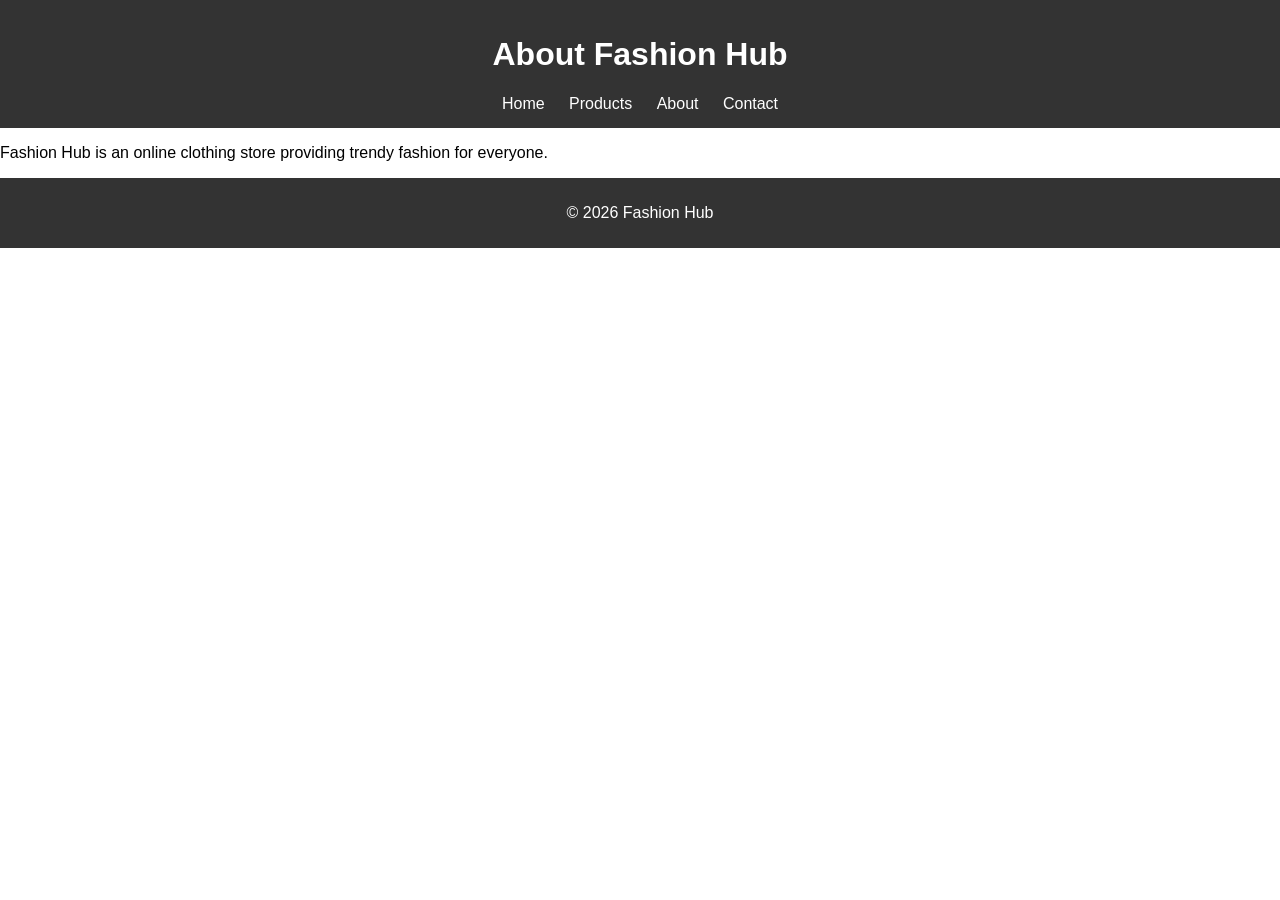
<file: about.html>
<!DOCTYPE html>
<html>

<head>
    <title>About Us</title>
    <link rel="stylesheet" href="style.css">
</head>

<body>

    <header>
        <h1>About Fashion Hub</h1>
        <nav>
            <a href="index.html">Home</a>
            <a href="products.html">Products</a>
            <a href="about.html">About</a>
            <a href="contact.html">Contact</a>
        </nav>
    </header>

    <section>
        <p>Fashion Hub is an online clothing store providing trendy fashion for everyone.</p>
    </section>

    <footer>
        <p>© 2026 Fashion Hub</p>
    </footer>

</body>

</html>
</file>
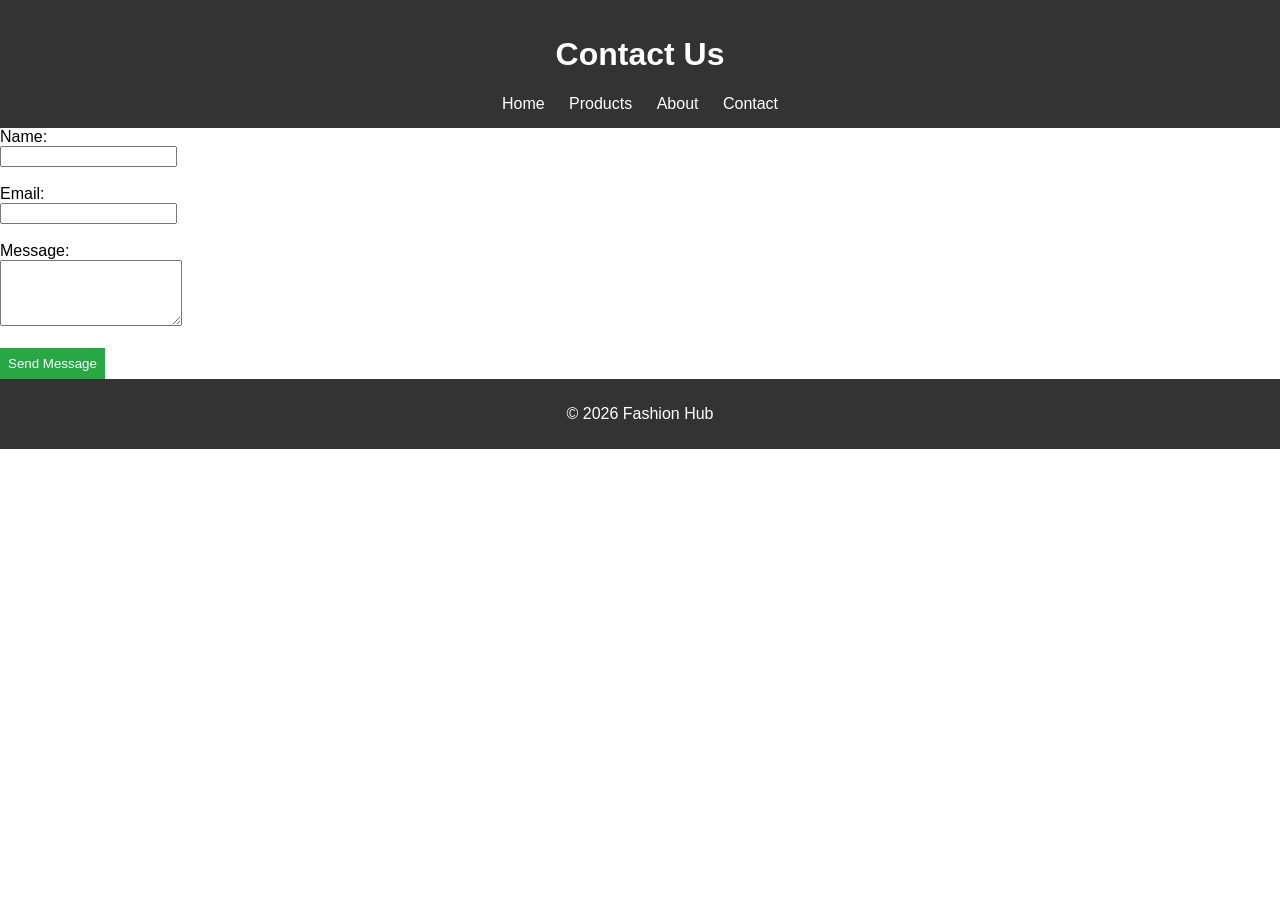
<file: contact.html>
<!DOCTYPE html>
<html>

<head>
    <title>Contact Us</title>
    <link rel="stylesheet" href="style.css">
</head>

<body>

    <header>
        <h1>Contact Us</h1>
        <nav>
            <a href="index.html">Home</a>
            <a href="products.html">Products</a>
            <a href="about.html">About</a>
            <a href="contact.html">Contact</a>
        </nav>
    </header>

    <section class="contact">
        <form>
            <label>Name:</label><br>
            <input type="text" required><br><br>

            <label>Email:</label><br>
            <input type="email" required><br><br>

            <label>Message:</label><br>
            <textarea rows="4" required></textarea><br><br>

            <button type="submit">Send Message</button>
        </form>
    </section>

    <footer>
        <p>© 2026 Fashion Hub</p>
    </footer>

</body>

</html>
</file>
<file: style.css>
body {
    font-family: Arial;
    margin: 0;
    padding: 0;
}

header {
    background: #333;
    color: white;
    padding: 15px;
    text-align: center;
}

nav a {
    color: white;
    margin: 10px;
    text-decoration: none;
}

.hero {
    text-align: center;
    padding: 50px;
    background: #f4f4f4;
}

.btn {
    background: #ff6600;
    padding: 10px 20px;
    color: white;
    text-decoration: none;
}

.products {
    display: flex;
    justify-content: center;
    gap: 20px;
    padding: 40px;
}

.card {
    border: 1px solid #ccc;
    padding: 15px;
    text-align: center;
    width: 200px;
}

.card img {
    width: 100%;
}

button {
    background: #28a745;
    color: white;
    padding: 8px;
    border: none;
    cursor: pointer;
}

footer {
    background: #333;
    color: white;
    text-align: center;
    padding: 10px;
}
.card img {
    width: 100%;
    height: 200px;
    object-fit: cover;
    border-radius: 5px;
}
@media (max-width: 768px) {
    .products {
        flex-direction: column;
        align-items: center;
    }
}
</file>
